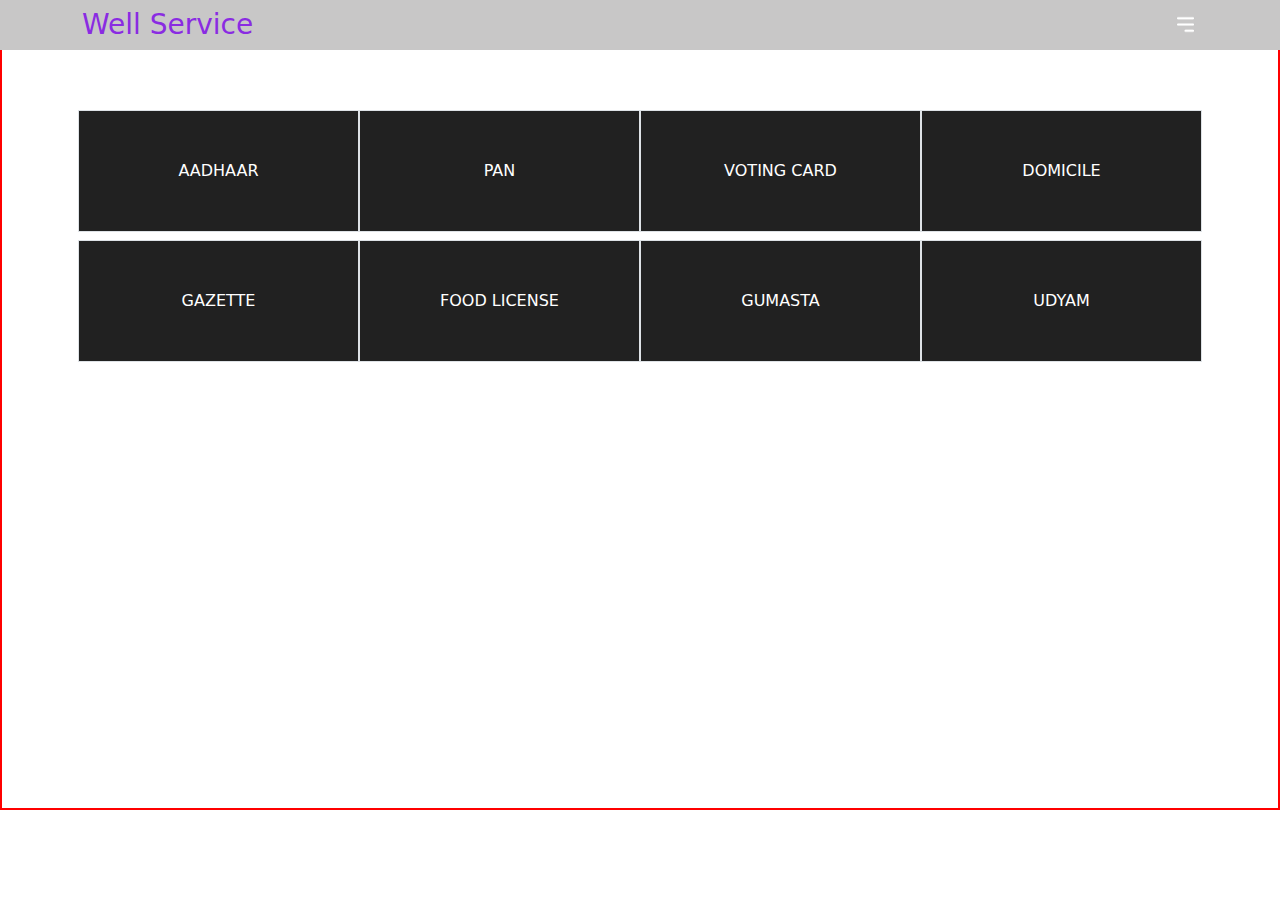
<file: files/html/index.html>
<!DOCTYPE html>
<html lang="en">
<head>
    <meta charset="UTF-8">
    <meta name="viewport" content="width=device-width, initial-scale=1.0">
    <title>Home page</title>
    <link rel="stylesheet" href="../bootstrap/css/bootstrap.css">
    <link rel="stylesheet" href="../css/style.css">
</head>
<body>
    <!-- HEADER START -->
    <header id="header" class="container-fluid">
        <div class="container py-2 d-flex align-items-center justify-content-between">
            <h3 class="m-0">
                Well Service
            </h3>
            <div class="wrapp">
                <img id="menu_icon" src="../../img/menu.png" style="transform: scale(1);transition: all 0.5s;" width="25px" alt="op">
                <img id="menu_icon_2" src="../../img/cross.png" style="transform: scale(0);transition: all 0.5s;" width="20px" alt="op">
            </div>
        </div>
    </header>
    <!-- HEADER END -->
    <!-- SIDE NAV-BAR START -->

    <section class="side_bar py-3">
        <div class="row">
            <!-- Home -->
            <div class="col-12">
                <a href="#" class="menu_link py-2 px-3 d-block text-decoration-none">
                    <img src="../../img/home.png" width="25px" alt="Home_icon"><span class="ms-3">Home</span>
                </a>
            </div>
            <!-- About -->
            <div class="col-12">
                <a href="#" class="menu_link py-2 px-3 d-block text-decoration-none">
                    <img src="../../img/profile-user.png" width="25px" alt="About_icon"><span class="ms-3">About</span>
                </a>
            </div>
            <!-- Services -->
            <div class="col-12">
                <div id="service_icon" class="menu_link py-2 px-3 d-block text-decoration-none">
                    <img src="../../img/customer-service.png" width="25px" alt="Services_icon"><span class="ms-3">Services</span>
                </div>
                <!-- Drop-down-menu -->
                <div class="drop_down row d-none">
                    <!-- 1 -->
                    <div class="col-12">
                        <a href="#" class="menu_link py-2 ps-5 d-block text-decoration-none">
                            <img src="../../img/search.png" width="25px" alt="search_icon"><span class="ms-3">Documentation</span>
                        </a>
                    </div>
                    <!-- 2 -->
                    <div class="col-12">
                        <a href="#" class="menu_link py-2 ps-5 d-block text-decoration-none">
                            <img src="../../img/search.png" width="25px" alt="search_icon"><span class="ms-3">Apply from US</span>
                        </a>
                    </div>
                    <!-- 3 -->
                    <div class="col-12">
                        <a href="#" class="menu_link py-2 ps-5 d-block text-decoration-none">
                            <img src="../../img/search.png" width="25px" alt="search_icon"><span class="ms-3">Self Apply</span>
                        </a>
                    </div>
                </div>
            </div>
            <!-- Contact -->
            <div class="col-12">
                <a href="#" class="menu_link py-2 px-3 d-block text-decoration-none">
                    <img src="../../img/call.png" width="25px" alt="Contact_icon"><span class="ms-3">Contact</span>
                </a>
            </div>
        </div>
    </section>

    <!-- SIDE NAV-BAR END -->
    <!-- CONTENT START -->

    <iframe id="iframe" src="documentation.html" frameborder="0"></iframe>

    <!-- CONTENT END -->
<script src="../jqurey/jquery-3.7.1.js"></script>
<script src="../js/code.js"></script>
</body>
</html>
</file>
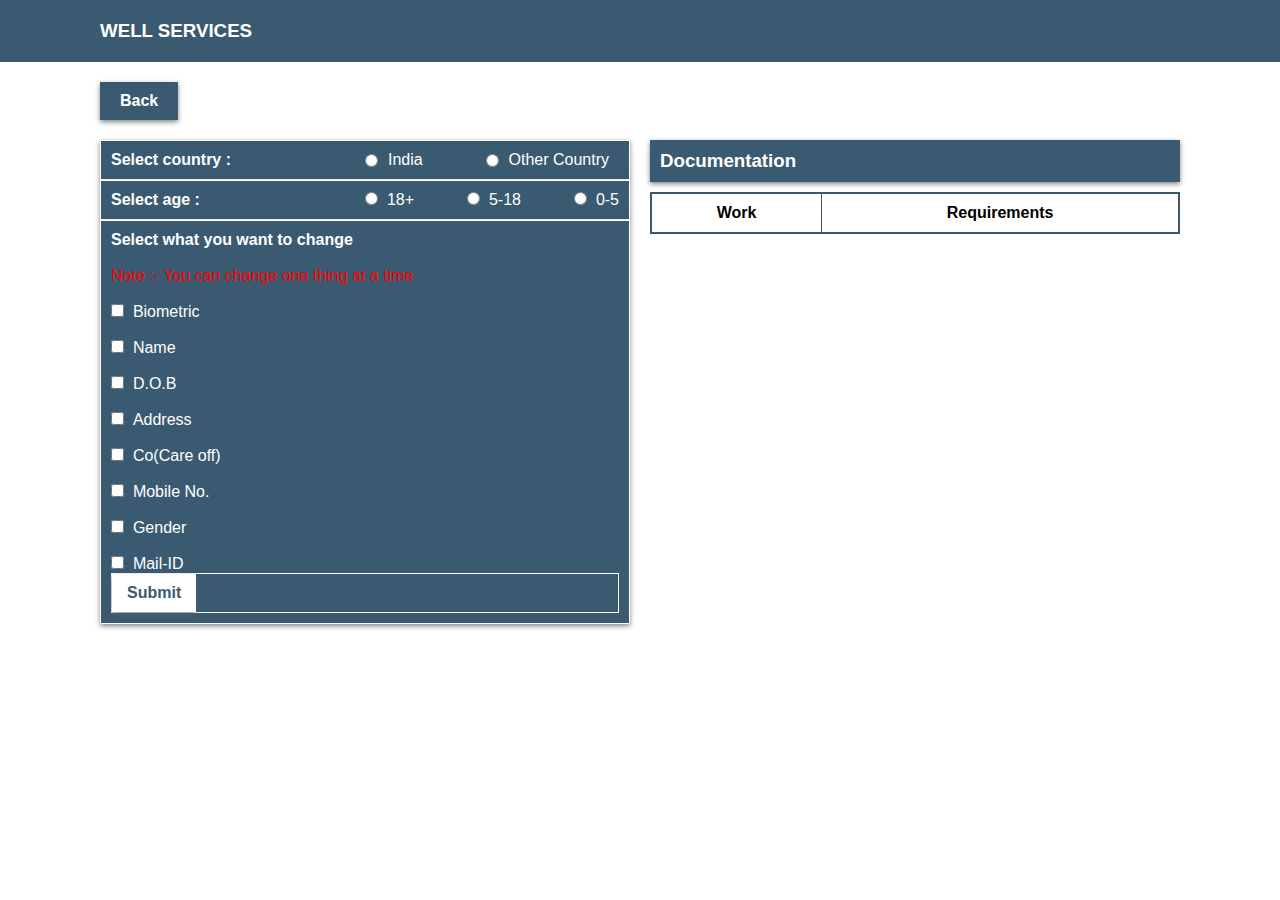
<file: files/html/aadhaar.html>
<!DOCTYPE html>
<html lang="en">

<head>
    <meta charset="UTF-8">
    <meta name="viewport" content="width=device-width, initial-scale=1.0">
    <title>Document</title>
    <link rel="stylesheet" href="../css/aadhaar.css">
</head>

<body>

    <header>
        <h3>WELL SERVICES</h3>
    </header>

    <!-- Back-btn start -->

    <a id="back" href="../html/index.html">Back</a>

    <!-- Back-btn end -->

    <div class="container">
        <form action="#">
            <!-- Country -->
            <div class="residence item">
                <p class="question">Select country :</p>
                <div>
                    <label for="india">
                        <input type="radio" name="q" id="india">
                        <p>India</p>
                    </label>
                    <label for="foregion">
                        <input type="radio" name="q" id="foregion">
                        <p>Other Country</p>
                    </label>
                </div>
            </div>
            <!-- Age -->
            <div class="age item">
                <p class="question">Select age : </p>
                <div>
                    <label><input type="radio" name="18" id="18_plus">&nbsp;&nbsp;18+</label>
                    <label><input type="radio" name="18" id="5_18">&nbsp;&nbsp;5-18</label>
                    <label><input type="radio" name="18" id="0_5">&nbsp;&nbsp;0-5</label>
                </div>
            </div>
            <!-- Work -->
            <div class="correction item">
                <p class="question">
                    Select what you want to change
                </p>
                <br>
                <p style="color: red;">
                    Note :- You can change one thing at a time
                </p>
                <br>
                <div>
                    <label for="bio"><input id="bio" type="checkbox">&nbsp;&nbsp;Biometric</label>
                    <br><br>
                    <label for="name"><input id="name" type="checkbox">&nbsp;&nbsp;Name</label>
                    <br><br>
                    <label for="dob"><input id="dob" type="checkbox">&nbsp;&nbsp;D.O.B</label>
                    <br><br>
                    <label for="adrs"><input id="adrs" type="checkbox">&nbsp;&nbsp;Address</label>
                    <br><br>
                    <label for="co"><input id="co" type="checkbox">&nbsp;&nbsp;Co(Care off)</label>
                    <br><br>
                    <label for="mo-no"><input id="mo-no" type="checkbox">&nbsp;&nbsp;Mobile No.</label>
                    <br><br>
                    <label for="gender"><input id="gender" type="checkbox">&nbsp;&nbsp;Gender</label>
                    <br><br>
                    <label for="mail"><input id="mail" type="checkbox">&nbsp;&nbsp;Mail-ID</label>
                </div>
                <div id="submit" class="submit item" onclick="joker()">
                    <input type="button" value="Submit">
                </div>
            </div>
            <!-- Submit -->
        </form>
        
        <div class="answer">
            <h3>Documentation</h3>
            <table border style="width: 100%;">
                <!-- Heading -->
                <tr>
                    <th>Work</th>
                    <th>Requirements</th>
                </tr>
                <!-- Bio -->
                <!-- 18+ -->
                <tr id="bio_18" style="display: none;">
                    <td>BIOMETRIC</td>
                    <td>
                        <div>
                            <ul>
                                <li style="list-style: none;padding: 10px;background-color: #eeeeee;">Applicante</li>
                                <li style="list-style: none;padding: 10px;background-color: #cfcece;">Aadhaar-number
                                </li>
                            </ul>
                        </div>
                    </td>
                </tr>
                <!-- Name -->
                <!-- 18+ -->
                <tr id="name_18" style="display: none;">
                    <td>NAME</td>
                    <td style="display: flex;align-items: start;justify-content: space-between;">
                        <div style="width: 50%;padding: 0px 5px 0px 0px;">
                            <div style="font-weight: 900;background-color: grey;text-align: center;padding: 10px;">Minor
                                Mistake</div>
                            <div style="margin: 0px 0px 0px 0px;">
                                <ul>
                                    <li style="list-style: none;color: red;padding: 10px;background-color: #eeeeee;">Any
                                        one is mandetory</li>
                                    <li style="list-style: none;padding: 10px;background-color: #cfcece;">Pan-card</li>
                                    <li style="list-style: none;padding: 10px;background-color: #eeeeee;">Voting-crad
                                    </li>
                                    <li style="list-style: none;padding: 10px;background-color: #cfcece;">
                                        Driving-License</li>
                                    <li style="list-style: none;padding: 10px;background-color: #eeeeee;">Passport</li>
                                    <li style="list-style: none;padding: 10px;background-color: #cfcece;">Gov. Service
                                        Identity Card</li>
                                </ul>
                            </div>
                        </div>
                        <div style="width: 50%;padding: 0px 0px 0px 5px;">
                            <div style="font-weight: 900;background-color: grey;text-align: center;padding: 10px;">Major
                                Mistake</div>
                            <div style="padding: 10px 10px;background-color: #cfcece;">
                                <div>Gazette</div>
                            </div>
                        </div>
                    </td>
                </tr>
                <!-- 5-18 -->
                <tr id="name_5_18" style="display: none;">
                    <td>NAME</td>
                    <td style="display: flex;align-items: start;justify-content: space-between;">
                        <div>
                            <ul>
                                <li style="list-style: none;color: red;padding: 10px;background-color: #eeeeee;">
                                    Anyone is mandetory
                                </li>
                                <li style="list-style: none;padding: 10px;background-color: #cfcece;">Birth-Certificate</li>
                                <li style="list-style: none;padding: 10px;background-color: #eeeeee;">Gazette</li>
                            </ul>
                        </div>
                    </td>
                </tr>
                <!-- D.O.B -->
                <!-- 18+ -->
                <tr id="dob_18" style="display: none;">
                    <td>D.O.B</td>
                    <td>
                        <div>
                            <ul>
                                <li style="list-style: none;color: red;padding: 10px;background-color: #eeeeee;">Any one
                                    is mandetory</li>
                                <li style="list-style: none;padding: 10px;background-color: #cfcece;">BIRTH-CERTIFICATE
                                </li>
                                <li style="list-style: none;padding: 10px;background-color: #eeeeee;">
                                    PASSING-CERTIFICATE</li>
                                <li style="list-style: none;padding: 10px;background-color: #cfcece;">PASSPORT</li>
                            </ul>
                        </div>
                    </td>
                </tr>
                <!-- 5-18 -->
                <tr id="dob_5_18" style="display: none;">
                    <td>D.O.B</td>
                    <td>
                        <div>
                            <ul>
                                <li style="list-style: none;color: red;padding: 10px;background-color: #eeeeee;">Any one
                                    is mandetory</li>
                                <li style="list-style: none;padding: 10px;background-color: #cfcece;">BIRTH-CERTIFICATE
                                </li>
                                <li style="list-style: none;padding: 10px;background-color: #eeeeee;">
                                    PASSING-CERTIFICATE</li>
                                <li style="list-style: none;padding: 10px;background-color: #cfcece;">PASSPORT</li>
                            </ul>
                        </div>
                    </td>
                </tr>
                <!-- 0-5 -->
                <tr id="dob_0_5" style="display: none;">
                    <td>D.O.B</td>
                    <td>
                        <div>
                            <ul>
                                <li style="list-style: none;color: red;padding: 10px;background-color: #eeeeee;">Any one is mandetory</li>
                                <li style="list-style: none;padding: 10px;background-color: #cfcece;">BIRTH-CERTIFICATE</li>
                                <li style="list-style: none;padding: 10px;background-color: #eeeeee;">PASSPORT</li>
                            </ul>
                        </div>
                    </td>
                </tr>
                <!-- Address -->
                <!-- 18+ -->
                <tr id="adrs_18" style="display: none;">
                    <td>ADDRESS</td>
                    <td>
                        <div style="display: flex;align-items: start;justify-content: space-between;">
                            <div style="width: 100%;">
                                <div
                                    style="text-align: center;font-weight: 900;margin: 0px 5px 0px 0px; padding: 10px;background-color: grey;">
                                    HOF base</div>
                                <div style="margin: 0px 5px 0px 0px;">
                                    <ul>
                                        <li
                                            style="list-style: none;color: red;padding: 10px;background-color: #eeeeee;">
                                            Both are mandetory</li>
                                        <li style="list-style: none;padding: 10px;background-color: #cfcece;">Head of
                                            Family Aadhaar</li>
                                        <li style="list-style: none;padding: 10px;background-color: #eeeeee;">Applicante
                                            Aadhaar</li>
                                    </ul>
                                </div>
                            </div>
                            <div style="width: 100%;">
                                <div
                                    style="text-align: center;font-weight: 900;margin: 0px 0px 0px 5px; padding: 10px;background-color: grey;">
                                    Non HOF base</div>
                                <div style="margin: 0px 0px 0px 5px;">
                                    <ul>
                                        <li
                                            style="list-style: none;color: red;padding: 10px;background-color: #eeeeee;">
                                            Any one is mandetory</li>
                                        <li style="list-style: none;padding: 10px;background-color: #cfcece;">
                                            Voting-card</li>
                                        <li style="list-style: none;padding: 10px;background-color: #eeeeee;">Gov.
                                            Bank-Passbook</li>
                                        <li style="list-style: none;padding: 10px;background-color: #cfcece;">Passport
                                        </li>
                                        <li style="list-style: none;padding: 10px;background-color: #eeeeee;">Light-Bill
                                        </li>
                                        <li style="list-style: none;padding: 10px;background-color: #cfcece;">Registered
                                            Rent Agrrement</li>
                                        <li style="list-style: none;padding: 10px;background-color: #eeeeee;">Property
                                            Tax</li>
                                        <li style="list-style: none;padding: 10px;background-color: #cfcece;">Standerd
                                            UID form with MLA or Tahsildar's Stamp and Signature</li>
                                    </ul>
                                </div>
                            </div>
                        </div>
                    </td>
                </tr>
                <!-- 5-18 -->
                <tr id="adrs_5_18" style="display: none;">
                    <td>ADDRESS</td>
                    <td>
                        <div style="display: flex;align-items: start;justify-content: space-between;">
                            <div style="width: 100%;">
                                <div
                                    style="text-align: center;font-weight: 900;margin: 0px 5px 0px 0px; padding: 10px;background-color: grey;">
                                    HOF base</div>
                                <div style="margin: 0px 5px 0px 0px;">
                                    <ul>
                                        <li
                                            style="list-style: none;color: red;padding: 10px;background-color: #eeeeee;">
                                            Both are mandetory</li>
                                        <li style="list-style: none;padding: 10px;background-color: #cfcece;">Head of
                                            Family Aadhaar</li>
                                        <li style="list-style: none;padding: 10px;background-color: #eeeeee;">Applicante
                                            Aadhaar</li>
                                    </ul>
                                </div>
                            </div>
                            <div style="width: 100%;">
                                <div style="text-align: center;font-weight: 900;margin: 0px 0px 0px 5px; padding: 10px;background-color: grey;">Non HOF base</div>
                                <div style="margin: 0px 0px 0px 5px;">
                                    <ul>
                                        <li style="list-style: none;color: red;padding: 10px;background-color: #eeeeee;">Any one is mandetory</li>
                                        <li style="list-style: none;padding: 10px;background-color: #eeeeee;">Gov. Bank-Passbook</li>
                                        <li style="list-style: none;padding: 10px;background-color: #cfcece;">Passport</li>
                                        <li style="list-style: none;padding: 10px;background-color: #eeeeee;">Standerd UID form with MLA or Tahsildar's Stamp and Signature</li>
                                    </ul>
                                </div>
                            </div>
                        </div>
                    </td>
                </tr>
                <!-- 0-5 -->
                <tr id="adrs_0_5" style="display: none;"> 
                    <td>ADDRESS</td>
                    <td>
                        <div style="display: flex;align-items: start;justify-content: space-between;">
                            <div style="width: 100%;">
                                <div
                                    style="text-align: center;font-weight: 900;margin: 0px 5px 0px 0px; padding: 10px;background-color: grey;">
                                    HOF base</div>
                                <div style="margin: 0px 5px 0px 0px;">
                                    <ul>
                                        <li
                                            style="list-style: none;color: red;padding: 10px;background-color: #eeeeee;">
                                            Both are mandetory</li>
                                        <li style="list-style: none;padding: 10px;background-color: #cfcece;">Head of
                                            Family Aadhaar</li>
                                        <li style="list-style: none;padding: 10px;background-color: #eeeeee;">Applicante
                                            Aadhaar</li>
                                    </ul>
                                </div>
                            </div>
                            <div style="width: 100%;">
                                <div style="text-align: center;font-weight: 900;margin: 0px 0px 0px 5px; padding: 10px;background-color: grey;">
                                    Non HOF base</div>
                                <div style="margin: 0px 0px 0px 5px;">
                                    <ul>
                                        <li style="list-style: none;color: red;padding: 10px;background-color: #eeeeee;">Any one is mandetory</li>
                                        <li style="list-style: none;padding: 10px;background-color: #cfcece;">Passport</li>
                                        <li style="list-style: none;padding: 10px;background-color: #eeeeee;">Standerd UID form with MLA or Tahsildar's Stamp and Signature</li>
                                    </ul>
                                </div>
                            </div>
                        </div>
                    </td>
                </tr>
                <!-- Care-off -->
                <!-- 18+ -->
                <tr id="co_18" style="display: none;">
                    <td>CARE-OFF</td>
                    <td>
                        <div>
                            <h3 align="center" style="color: red;">Addhaar of Father / Husbend as per case</h3>
                        </div>
                        <div style="display: flex;align-items: start;justify-content: space-between;">
                            <div style="width: 100%;">
                                <div style="text-align: center;font-weight: 900;margin: 0px 5px 0px 0px; padding: 10px;background-color: grey;">
                                    HOF base</div>
                                <div style="margin: 0px 5px 0px 0px;">
                                    <ul>
                                        <li
                                            style="list-style: none;color: red;padding: 10px;background-color: #eeeeee;">
                                            Both are mandetory</li>
                                        <li style="list-style: none;padding: 10px;background-color: #cfcece;">Head of
                                            Family Aadhaar</li>
                                        <li style="list-style: none;padding: 10px;background-color: #eeeeee;">Applicante
                                            Aadhaar</li>
                                    </ul>
                                </div>
                            </div>
                            <div style="width: 100%;">
                                <div
                                    style="text-align: center;font-weight: 900;margin: 0px 0px 0px 5px; padding: 10px;background-color: grey;">
                                    Non HOF base</div>
                                <div style="margin: 0px 0px 0px 5px;">
                                    <ul>
                                        <li
                                            style="list-style: none;color: red;padding: 10px;background-color: #eeeeee;">
                                            Any one is mandetory</li>
                                        <li style="list-style: none;padding: 10px;background-color: #cfcece;">
                                            Voting-card</li>
                                        <li style="list-style: none;padding: 10px;background-color: #eeeeee;">Gov.
                                            Bank-Passbook</li>
                                        <li style="list-style: none;padding: 10px;background-color: #cfcece;">Passport
                                        </li>
                                        <li style="list-style: none;padding: 10px;background-color: #eeeeee;">Light-Bill
                                        </li>
                                        <li style="list-style: none;padding: 10px;background-color: #cfcece;">Registered
                                            Rent Agrrement</li>
                                        <li style="list-style: none;padding: 10px;background-color: #eeeeee;">Property
                                            Tax</li>
                                        <li style="list-style: none;padding: 10px;background-color: #cfcece;">Standerd
                                            UID form with MLA or Tahsildar's Stamp and Signature</li>
                                    </ul>
                                </div>
                            </div>
                        </div>
                    </td>
                </tr>
                <!-- 5-18 -->
                <tr id="co_5_18" style="display: none;">
                    <td>CARE-OFF</td>
                    <td>
                        <div>
                            <h3 align="center" style="color: red;">Addhaar of Father / Husbend as per case</h3>
                        </div>
                        <div style="display: flex;align-items: start;justify-content: space-between;">
                            <div style="width: 100%;">
                                <div
                                    style="text-align: center;font-weight: 900;margin: 0px 5px 0px 0px; padding: 10px;background-color: grey;">
                                    HOF base</div>
                                <div style="margin: 0px 5px 0px 0px;">
                                    <ul>
                                        <li
                                            style="list-style: none;color: red;padding: 10px;background-color: #eeeeee;">
                                            Both are mandetory</li>
                                        <li style="list-style: none;padding: 10px;background-color: #cfcece;">Head of
                                            Family Aadhaar</li>
                                        <li style="list-style: none;padding: 10px;background-color: #eeeeee;">Applicante
                                            Aadhaar</li>
                                    </ul>
                                </div>
                            </div>
                            <div style="width: 100%;">
                                <div
                                    style="text-align: center;font-weight: 900;margin: 0px 0px 0px 5px; padding: 10px;background-color: grey;">
                                    Non HOF base</div>
                                <div style="margin: 0px 0px 0px 5px;">
                                    <ul>
                                        <li style="list-style: none;color: red;padding: 10px;background-color: #eeeeee;">Any one is mandetory</li>
                                        <li style="list-style: none;padding: 10px;background-color: #cfcece;">Gov. Bank-Passbook</li>
                                        <li style="list-style: none;padding: 10px;background-color: #eeeeee;">Passport</li>
                                        <li style="list-style: none;padding: 10px;background-color: #cfcece;">Standerd UID form with MLA or Tahsildar's Stamp and Signature</li>
                                    </ul>
                                </div>
                            </div>
                        </div>
                    </td>
                </tr>
                <!-- 0-5 -->
                <tr id="co_0_5" style="display: none;">
                    <td>CARE-OFF</td>
                    <td>
                        <div>
                            <h3 align="center" style="color: red;">Addhaar of Father / Husbend as per case</h3>
                        </div>
                        <div style="display: flex;align-items: start;justify-content: space-between;">
                            <div style="width: 100%;">
                                <div
                                    style="text-align: center;font-weight: 900;margin: 0px 5px 0px 0px; padding: 10px;background-color: grey;">
                                    HOF base</div>
                                <div style="margin: 0px 5px 0px 0px;">
                                    <ul>
                                        <li
                                            style="list-style: none;color: red;padding: 10px;background-color: #eeeeee;">
                                            Both are mandetory</li>
                                        <li style="list-style: none;padding: 10px;background-color: #cfcece;">Head of
                                            Family Aadhaar</li>
                                        <li style="list-style: none;padding: 10px;background-color: #eeeeee;">Applicante
                                            Aadhaar</li>
                                    </ul>
                                </div>
                            </div>
                            <div style="width: 100%;">
                                <div
                                    style="text-align: center;font-weight: 900;margin: 0px 0px 0px 5px; padding: 10px;background-color: grey;">
                                    Non HOF base</div>
                                <div style="margin: 0px 0px 0px 5px;">
                                    <ul>
                                        <li style="list-style: none;color: red;padding: 10px;background-color: #eeeeee;">Any one is mandetory</li>
                                        <li style="list-style: none;padding: 10px;background-color: #cfcece;">Passport</li>
                                        <li style="list-style: none;padding: 10px;background-color: #eeeeee;">Standerd UID form with MLA or Tahsildar's Stamp and Signature</li>
                                    </ul>
                                </div>
                            </div>
                        </div>
                    </td>
                </tr>
                <!-- Mobile no -->
                <tr id="mo" style="display: none;">
                    <td>Mobile no.</td>
                    <td>
                        <div>
                            <ul>
                                <li style="list-style: none;color: red;padding: 10px;background-color: #eeeeee;">Both
                                    are mandetory</li>
                                <li style="list-style: none;padding: 10px;background-color: #cfcece;">Applicante</li>
                                <li style="list-style: none;padding: 10px;background-color: #eeeeee;">Aadhaar-Number</li>
                                <li style="list-style: none;padding: 10px;background-color: #eeeeee;">Mobile no.</li>
                            </ul>
                        </div>
                    </td>
                </tr>
                <!-- Gender -->
                <tr id="gen" style="display: none;">
                    <td>GENDER</td>
                    <td>
                        <div>
                            <ul>
                                <li style="list-style: none;color: red;padding: 10px;background-color: #eeeeee;">Both
                                    are mandetory</li>
                                <li style="list-style: none;padding: 10px;background-color: #cfcece;">Applicante</li>
                                <li style="list-style: none;padding: 10px;background-color: #eeeeee;">Aadhaar-Number
                                </li>
                            </ul>
                        </div>
                    </td>
                </tr>
                <!-- Mail-ID -->
                <tr id="mail_18" style="display: none;">
                    <td>MAIL-ID</td>
                    <td>
                        <div>
                            <ul>
                                <li style="list-style: none;color: red;padding: 10px;background-color: #eeeeee;">Both
                                    are mandetory</li>
                                <li style="list-style: none;padding: 10px;background-color: #cfcece;">Applicante</li>
                                <li style="list-style: none;padding: 10px;background-color: #eeeeee;">Aadhaar-Number
                                </li>
                            </ul>
                        </div>
                    </td>
                </tr>

            </table>
        </div>
    </div>


    <script src="../js/aadhaar.js"></script>
</body>

</html>
</file>
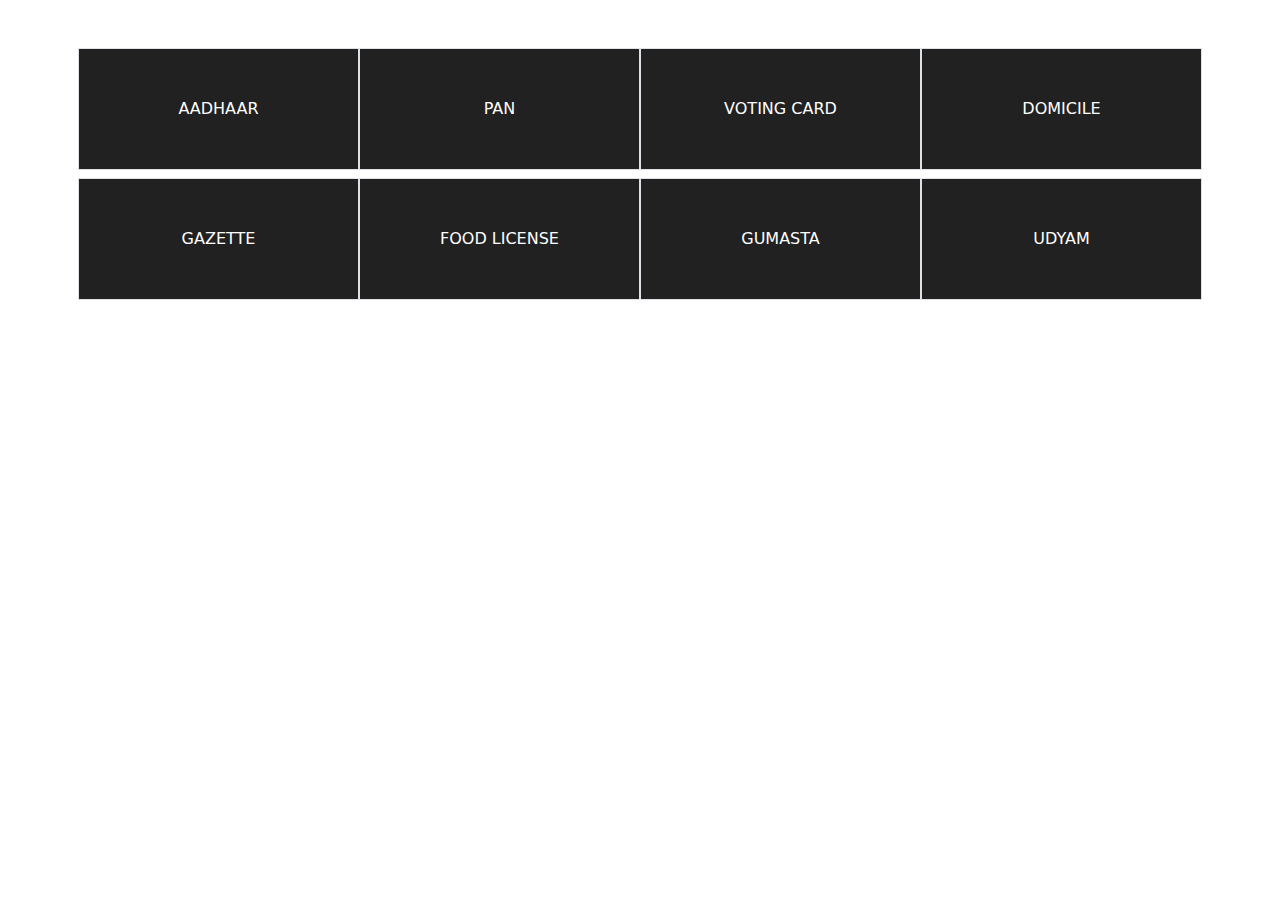
<file: files/html/documentation.html>
<!DOCTYPE html>
<html lang="en">
<head>
    <meta charset="UTF-8">
    <meta name="viewport" content="width=device-width, initial-scale=1.0">
    <title>Documentation-page</title>
    <link rel="stylesheet" href="../css/style.css">
    <link rel="stylesheet" href="../bootstrap/css/bootstrap.css">
    <style>

        .container .work{
            background-color: var(--black-2);
            color: var(--white);
            cursor: pointer;
        }

    </style>
</head>
<body>
  
<!-- CONTENT START -->
<section id="container" class="container-fluid"> 
    <div class="container py-5">
        <div class="row g-2">
            <div id="work_1" class="work border col-sm-4 col-md-3  col-6 d-flex align-items-center justify-content-center">   
                <p class="p-5 m-0">AADHAAR</p>
            </div>
            <div id="work_2" class="work border col-md-3 col-sm-4 col-6 d-flex align-items-center justify-content-center">
                <p class="p-5 m-0">PAN</p>
            </div>
            <div id="work_3" class="work border col-md-3 col-sm-4 col-6 d-flex align-items-center justify-content-center">
                <p class="p-5 m-0">VOTING CARD</p>
            </div>
            <div id="work_4" class="work border col-md-3 col-sm-4 col-6 d-flex align-items-center justify-content-center">
                <p class="p-5 m-0">DOMICILE</p>
            </div>
            <div id="work_5" class="work border col-md-3 col-sm-4 col-6 d-flex align-items-center justify-content-center">
                <p class="p-5 m-0">GAZETTE</p>
            </div>
            <div id="work_6" class="work border col-md-3 col-sm-4 col-6 d-flex align-items-center justify-content-center">
                <p class="p-5 m-0">FOOD LICENSE</p>
            </div>
            <div id="work_7" class="work border col-md-3 col-sm-4 col-6 d-flex align-items-center justify-content-center">
                <p class="p-5 m-0">GUMASTA</p>
            </div>
            <div id="work_8" class="work border col-md-3 col-sm-4 col-6 d-flex align-items-center justify-content-center">
                <p class="p-5 m-0">UDYAM</p>
            </div>
        </div>
    </div>
</section>
<!-- CONTENT END -->

</body>
<script src="../jqurey/jquery-3.7.1.js"></script>
<script src="../js/code.js"></script>
</html>
</file>
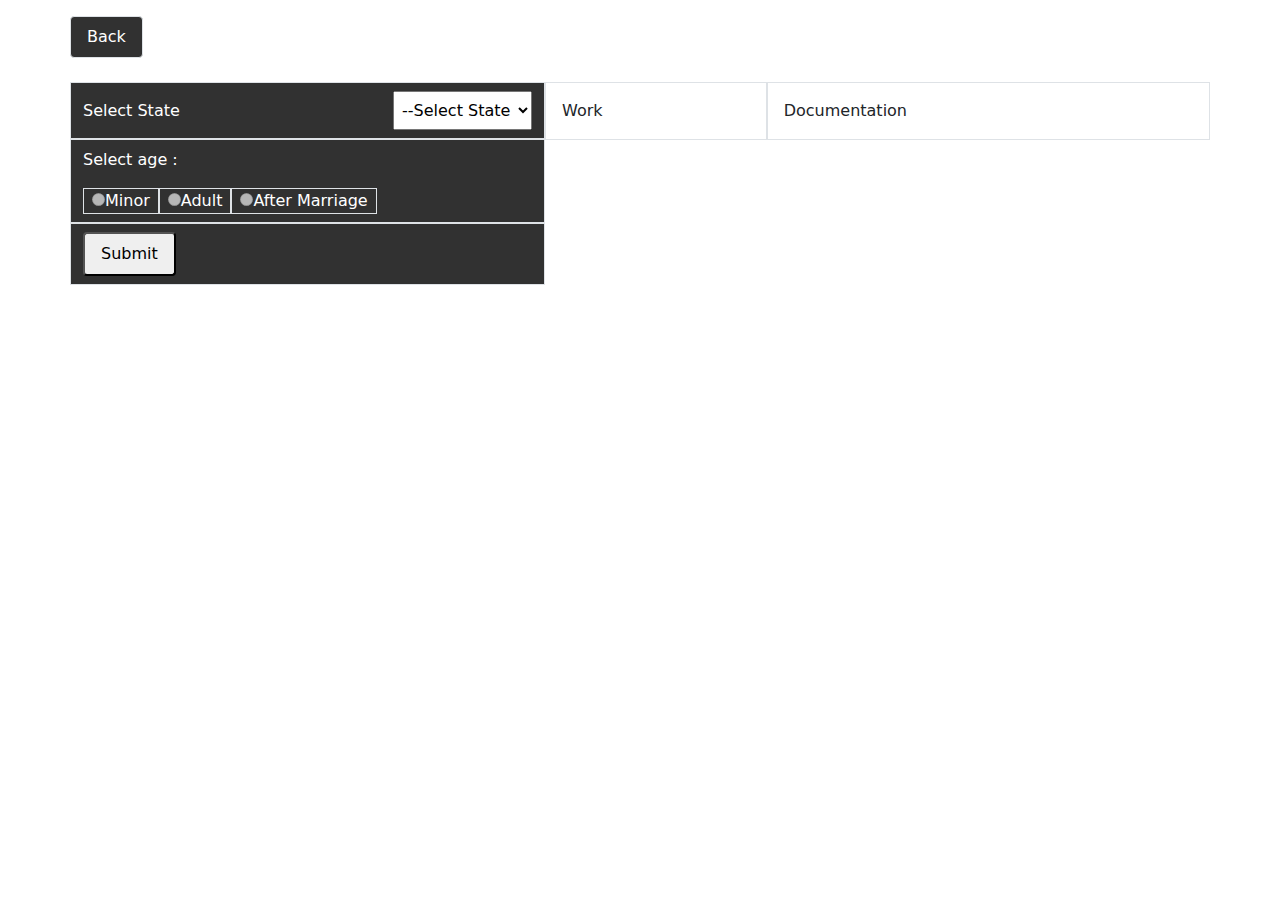
<file: files/html/gazette.html>
<!DOCTYPE html>
<html lang="en">

<head>
    <meta charset="UTF-8">
    <meta name="viewport" content="width=device-width, initial-scale=1.0">
    <title>Document</title>
    <link rel="stylesheet" href="../bootstrap/css/bootstrap.css">
    <link rel="stylesheet" href="../css/style.css">
</head>
<style>

/* ========================== */
/* CONTAINER START */

form,
#back{
    background-color: var(--black);
    color: var(--white);
}

.ans_1,
.ans_2,
.ans_3{
    display: none;
}

ul li{
    background-color: var(--black);
    color: var(--white);
}

/* CONTAINER END */
/* ========================== */
/* MEDIA START */


/* MEDIA END */
</style>
<body>
<!-- BACK BUTTON START -->

<div class="container p-0 mt-3">
    <a id="back" class="text-decoration-none border d-inline-block m-0 px-3 py-2 rounded" href="../html/index.html">Back</a>
</div>

<!-- BACK BUTTON END -->
<!-- CONTAINER START -->

<div class="container my-4">
    <div class="row justify-content-between">
        <!-- Form Start -->
        <div class="form col-md-5">
            <form action="" class="row">
                <div class="col-12 py-2 d-flex justify-content-between align-items-center border">
                    <p class="m-0">
                        Select State
                    </p>
                    <select name="" id="select" class="py-2 px-1">
                        <option value="0">--Select State</option>
                        <option value="1">Maharashtra</option>
                        <option value="2">Other</option>
                    </select>
                </div>
                <div class="col-12 py-2 border">
                    <p>
                        Select age :
                    </p>
                    <div class="d-flex align-items-center ju"> 
                        <label class="border px-2" for="minor"><input disabled type="radio" id="minor" name="age">Minor</label>
                        <label class="border px-2" for="major"><input disabled type="radio" id="major" name="age">Adult</label>
                        <label class="border px-2" for="after-marriage"><input disabled type="radio" id="after-marriage" name="age">After Marriage</label>
                    </div>
                </div>
                <div class="col-12 py-2 border">
                    <input id="submit-btn" class="btn-basic px-3 py-2 rounded" type="button" value="Submit">
                </div>
            </form>
        </div>
        <!-- Form End -->
        <!-- Answer Start -->
        <div class="answer col-md-7">
            <div class="row">
                <div class="col-4 border p-3">Work</div>
                <div class="col-8 border p-3">Documentation</div>
                <!-- radio -1 -->
                <div class="ans_1 row p-0 m-0">
                    <div class="col-4 border p-3">Minor</div>
                    <div class="col-8 border p-3">
                        <div class="row">
                            <div class="col">
                                <ul>
                                    <li class="p-3">Applicants one photo</li>
                                    <li class="p-3">Applicant's and Gardian's AADHAAR</li>
                                    <li class="p-3">Birth Certificate or Bonafide Certificate</li>
                                </ul>
                            </div>
                        </div>
                    </div>
                </div>
                <!-- radio -2 -->
                <div class="ans_2 row p-0 m-0">
                    <div class="col-4 border p-3">Adult</div>
                    <div class="col-8 border p-3">
                        <div class="row">
                            <div class="col">
                                <ul>
                                    <li class="p-3">Applicants one photo</li>
                                    <li class="p-3">Applicant's AADHAAR and Pan Card if exists</li>
                                </ul>
                            </div>
                        </div>
                    </div>
                </div>
                <!-- radio -3 -->
                <div class="ans_3 row p-0 m-0">
                    <div class="col-4 border p-3">After Marriage</div>
                    <div class="col-8 border p-3">
                        <div class="row">
                            <div class="col">
                                <ul>
                                    <li class="p-3">Applicants one photo</li>
                                    <li class="p-3">Applicants and Husband's AADHAAR</li>
                                    <li class="p-3">Merriage Certificate ( Optional )</li>
                                </ul>
                            </div>
                        </div>
                    </div>
                </div>
            </div>
        </div>
        <!-- Answer Start -->
    </div>
</div>


<!-- CONTAINER END -->
<script src="../jqurey/jquery-3.7.1.js"></script>
<script src="../js/code.js"></script>
<script>

    $(document).ready(function(){
        // CONDITION FOR UNLOCK RADIO IPUTS
        $('#select').on('change', function() {
            selectedValue = $(this).val();    
            if(this.value == "1"){
                $("#minor").removeAttr("disabled");
                $("#major").removeAttr("disabled");
                $("#after-marriage").removeAttr("disabled");
            }
            else{
                $("#minor").attr("disabled", "true");
                $("#major").attr("disabled", "true");
                $("#after-marriage").attr("disabled", "true");
            }
        });
        // 
        $("#submit-btn").click(function(){
            var minor = document.getElementById("minor");
            var major = document.getElementById("major");
            var after_marriage = document.getElementById("after-marriage");
            if(minor.checked == true){
                $(".ans_1").css("display","flex");
                $(".ans_2").css("display","none");
                $(".ans_3").css("display","none");
            }
            else if(major.checked == true){
                $(".ans_2").css("display","flex");
                $(".ans_1").css("display","none");
                $(".ans_3").css("display","none");
            }
            else if(after_marriage.checked == true){
                $(".ans_3").css("display","flex");
                $(".ans_1").css("display","none");
                $(".ans_2").css("display","none");
            }
            else{
                alert("not found")
            }
        });
    });

</script>
</body>

</html>
</file>
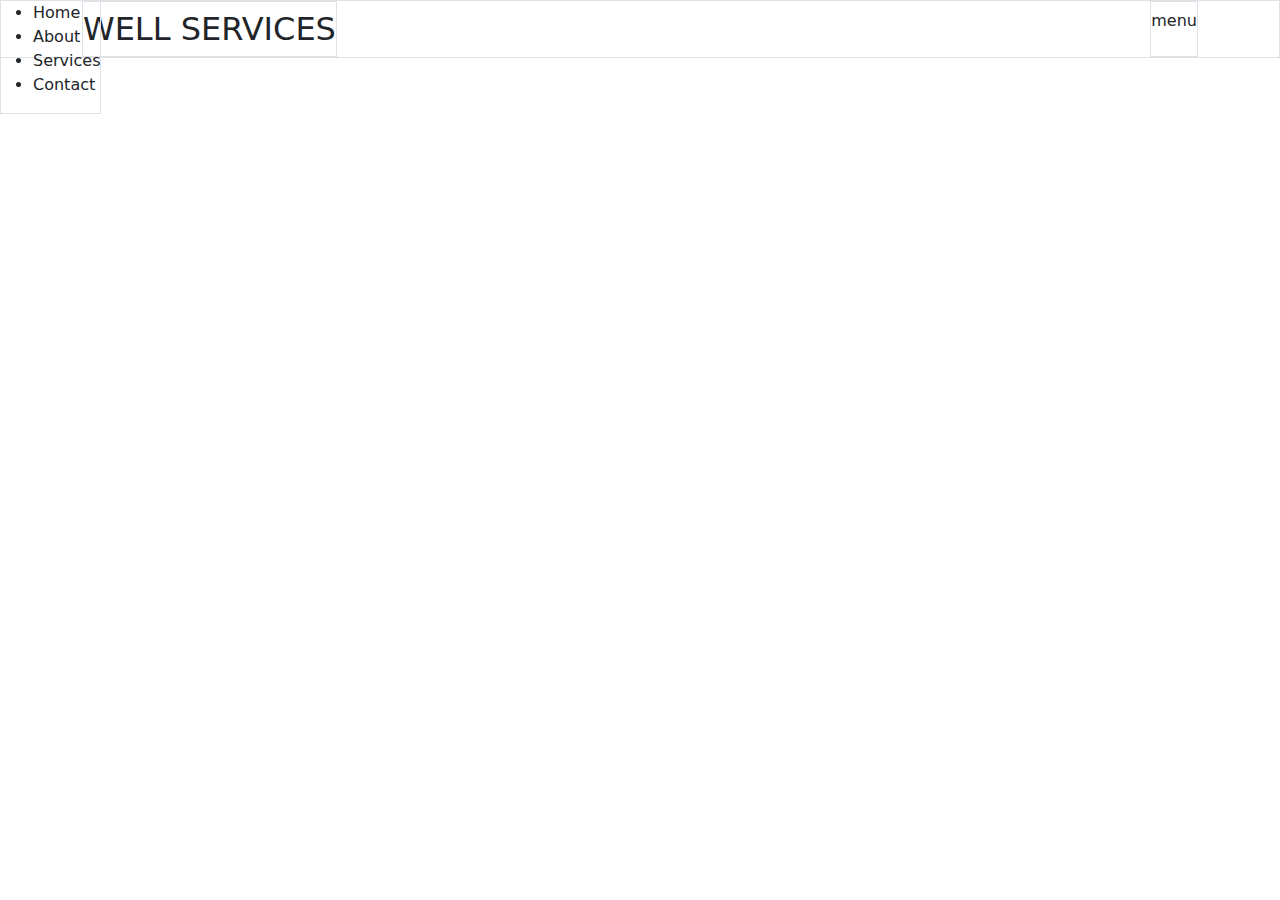
<file: files/html/new.html>
<!DOCTYPE html>
<html lang="en">
<head>
    <meta charset="UTF-8">
    <meta name="viewport" content="width=device-width, initial-scale=1.0">
    <title>Document</title>
    <link rel="stylesheet" href="../bootstrap/css/bootstrap.css">
    <style>

        nav{
            left: 0px;
            top: 0px;
            transition: all 0.5s;
        }

        .nav-toggle{
            left: 100px;
        }

    </style>
</head>
<body>
    
    <header class="container-fluid border ">
        <div class="container d-flex justify-content-between">
            <h3 class="border mb-0 fs-2 py-2">
                WELL SERVICES
            </h3>
            <div id="menu-icon" class="border d-flex justify-content-between align-items-center mb-0">
                <p>menu</p>
            </div>
        </div>
    </header>
    <nav class="position-absolute border">
        <ul>
            <li>Home</li>
            <li>About</li>
            <li>Services</li>
            <li>Contact</li>
        </ul>
    </nav>

    <script src="../jqurey/jquery-3.7.1.js"></script>
    <script>

        $(document).ready(function(){
            $("#menu-icon").click(function(){
                $("nav").toggleClass("nav-toggle")
            });
        });

    </script>
</body>
</html>
</file>
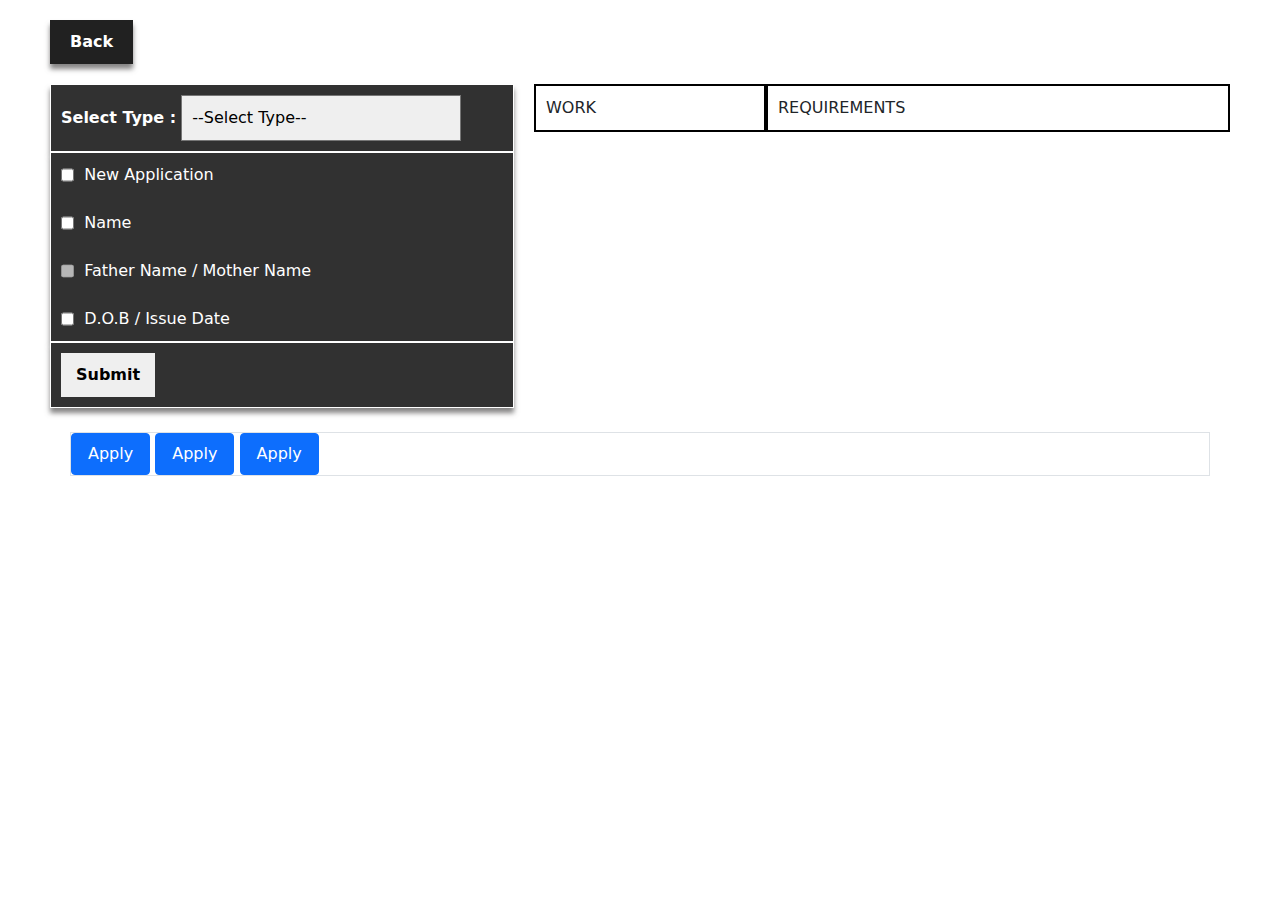
<file: files/html/pan-card.html>
<!DOCTYPE html>
<html lang="en">

<head>
    <meta charset="UTF-8">
    <meta name="viewport" content="width=device-width, initial-scale=1.0">
    <title>Document</title>
    <link rel="stylesheet" href="../bootstrap/css/bootstrap.css">
    <link rel="stylesheet" href="../css/style.css">
</head>
<style>
/* BACK BUTTON START */

#back{
    display: inline-block;
    margin-top: 20px;
    padding: 10px 20px;
    margin-left: 100px;
    background-color: var(--black-2);
    font-weight: 900;
    color: var(--white);
    box-shadow: var(--shadow);
    text-decoration: none;
}

/* BACK BUTTON END */
/* CONTAINER START */
/* ========================== */

.container_2{
    margin-top: 20px;
    padding: 0px 100px;
    display: flex;
    align-items: start;
    justify-content: space-between;
}

/* FORM START */

.form{
    width: 40%;
    margin-right: 10px;
}

.form .item{
    /* margin: 0px 0px 20px 0px; */
    border: 1px solid var(--white);
    background-color: var(--black);
    padding: 10px;
    color: var(--white);
    box-shadow: var(--shadow);
}

#select {
    padding: 10px;
    appearance: none;
}

/* FORM END */
/* DOCUMENTATION START */

.container_2 .answer{
    width: 60%;
    margin-left: 10px;
}

.container_2 .answer .header,
.container_2 .answer .item .inner{
    display: grid;
    grid-template-columns: 1fr 2fr;
}

.container_2 .answer .header div,
.container_2 .answer .item .inner div{
    padding: 10px;
    border: 2px solid black;
}

.container_2 .answer .item{
    display: none;
    /* border: 2px solid red; */
}

.container_2 .answer .item .inner{
    display: none;
}

/* DOCUMENTATION END */
/* ========================== */
/* container_2 END */
/* MEDIA START */

@media (max-width:1410px) {
    .container_2{
        padding: 0px 50px;
    }
    #back{
        margin: 20px 0px 0px 50px;
    }
    header{
        padding: 20px 50px;
    }
}

@media (max-width:1012px) {
    .container_2{
        padding: 0px 20px;
    }
    #back{
        margin: 20px 0px 0px 20px;
    }
    header{
        padding: 20px 20px;
    }

}

@media(max-width: 951px){
    #select{
        margin-top: 20px;
    }
}

@media(max-width:740px){
    .container_2{
        flex-wrap: wrap;
    }
    .container_2 .form,
    .container_2 .answer{
        width: 100%;
        margin: 0px;
    }

    .container_2 #select{
        margin: 0;
    }
}

@media(max-width: 401px){
    .container_2 #select{
        margin-top: 10px;
    }
}

/* MEDIA END */
</style>
<body>
<!-- BACK BUTTON START -->

<a id="back" href="../html/index.html">Back</a>

<!-- BACK BUTTON END -->
<!-- CONTAINER START-->

<div class="container_2">
    <!-- FORM START -->
    <div class="form">
        <div class="item">
            <label for="select" style="font-weight: 900;">Select Type : </label>
            <select id="select">
                <option value="--SELECT TYPE--" selected>--Select Type--</option>
                <option id="op-1" value="0" >INDIVIDUAL</option>
                <option id="op-2" value="1">ASSOCIATION OF PERSONS</option>
                <option id="op-3" value="2">BODY OF INDIVIDUAL</option>
                <option id="op-4" value="3">COMPANY</option>
                <option id="op-5" value="4">TRUST</option>
                <option id="op-6" value="5">LIMITED LIABILITY PARTNERSHIP</option>
                <option id="op-7" value="6">FIRM</option>
                <option id="op-8" value="7">GOVERNMENT</option>
                <option id="op-9" value="8">HINDU UNDIVIDED FAMILY</option>
                <option id="op-10" value="9">ARTIFICIAL JURIDICAL PERSON</option>
                <option id="op-11" value="10">LOCAL AUTHORITY</option>
            </select>
        </div>
        <div class="item">
            <div style="display: flex;">
                <input type="checkbox" id="new">
                <label for="new">
                    <p class="p-0 m-0">&nbsp;&nbsp;New Application</p>
                </label>
            </div>
            <br>
            <div style="display: flex;">
                <input type="checkbox" id="name">
                <label for="name">
                    <p class="p-0 m-0">&nbsp;&nbsp;Name</p>
                </label>
            </div>
            <br>
            <div style="display: flex;">
                <input type="checkbox" id="father" disabled>
                <label for="father">
                    <p class="p-0 m-0">&nbsp;&nbsp;Father Name / Mother Name</p>
                </label>
            </div>
            <br>
            <div style="display: flex;">
                <input type="checkbox" id="dob">
                <label for="dob">
                    <p class="p-0 m-0">&nbsp;&nbsp;D.O.B / Issue Date</p>
                </label>
            </div>
        </div>
        <!-- SUBMIT BUTTON START -->
        <div class="item">
            <input id="submit-btn" style="padding: 10px 15px;font-weight: 900;border: none;cursor: pointer;" type="submit"
            value="Submit">
        </div>
        <!-- SUBMIT BUTTON END -->
    </div>
    <!-- FORM END -->
    <!-- DOCUMENTATION START -->
    <div class="answer">
        <!-- HEADER -->
        <div class="header">
            <div>WORK</div>
            <div>REQUIREMENTS</div>
        </div>
        <!-- INDIVIDUAL (1)-->
        <div class="individual item">
            <!-- NEW APPLY -->
            <div class="new-inner inner">
                <div class="work">NEW APPLY</div>
                <div class="requirements">1</div>
            </div>
            <!-- NAME -->
            <div class="name-inner inner">
                <div class="work">NAME</div>
                <div class="requirements">1</div>
            </div>
            <!-- FATHER -->
            <div class="father-inner inner">
                <div class="work">FATHER</div>
                <div class="requirements">1</div>
            </div>
            <!-- DOB -->
            <div class="dob-inner inner">
                <div class="work">DOB</div>
                <div class="requirements">1</div>
            </div>
        </div>
        <!-- ASSOCIATION OF PERSON (2) -->
        <div class="assosiation item">
            <!-- NEW APPLY -->
            <div class="new-inner inner">
                <div class="work">NEW APPLY</div>
                <div class="requirements">2</div>
            </div>
            <!-- NAME -->
            <div class="name-inner inner">
                <div class="work">NAME</div>
                <div class="requirements">2</div>
            </div>
            <!-- DOB -->
            <div class="dob-inner inner">
                <div class="work">DOB</div>
                <div class="requirements">2</div>
            </div>
        </div>
        <!-- BODY OF INDIVIDUAL (3) -->
        <div class="body item">
            <!-- NEW APPLY -->
            <div class="new-inner inner">
                <div class="work">NEW APPLY</div>
                <div class="requirements">3</div>
            </div>
            <!-- NAME -->
            <div class="name-inner inner">
                <div class="work">NAME</div>
                <div class="requirements">3</div>
            </div>
            <!-- DOB -->
            <div class="dob-inner inner">
                <div class="work">DOB</div>
                <div class="requirements">3</div>
            </div>
        </div>
        <!-- COMPANY (4)-->
        <div class="company item">
            <!-- NEW APPLY -->
            <div class="new-inner inner">
                <div class="work">NEW APPLY</div>
                <div class="requirements">4</div>
            </div>
            <!-- NAME -->
            <div class="name-inner inner">
                <div class="work">NAME</div>
                <div class="requirements">4</div>
            </div>
            <!-- DOB -->
            <div class="dob-inner inner">
                <div class="work">DOB</div>
                <div class="requirements">4</div>
            </div>
        </div>
        <!-- TRUST (5)-->
        <div class="trust item">
            <!-- NEW APPLY -->
            <div class="new-inner inner">
                <div class="work">NEW APPLY</div>
                <div class="requirements">5</div>
            </div>
            <!-- NAME -->
            <div class="name-inner inner">
                <div class="work">NAME</div>
                <div class="requirements">5</div>
            </div>
            <!-- DOB -->
            <div class="dob-inner inner">
                <div class="work">DOB</div>
                <div class="requirements">5</div>
            </div>
        </div>
        <!-- LLP (6)-->
        <div class="llp item">
            <!-- NEW APPLY -->
            <div class="new-inner inner">
                <div class="work">NEW APPLY</div>
                <div class="requirements">6</div>
            </div>
            <!-- NAME -->
            <div class="name-inner inner">
                <div class="work">NAME</div>
                <div class="requirements">6</div>
            </div>
            <!-- DOB -->
            <div class="dob-inner inner">
                <div class="work">DOB</div>
                <div class="requirements">6</div>
            </div>
        </div>
        <!-- FIRM (7)-->
        <div class="firm item">
            <!-- NEW APPLY -->
            <div class="new-inner inner">
                <div class="work">NEW APPLY</div>
                <div class="requirements">7</div>
            </div>
            <!-- NAME -->
            <div class="name-inner inner">
                <div class="work">NAME</div>
                <div class="requirements">7</div>
            </div>
            <!-- DOB -->
            <div class="dob-inner inner">
                <div class="work">DOB</div>
                <div class="requirements">7</div>
            </div>
        </div>
        <!-- GOVERNMENT (8)-->
        <div class="gov item">
            <!-- NEW APPLY -->
            <div class="new-inner inner">
                <div class="work">NEW APPLY</div>
                <div class="requirements">8</div>
            </div>
            <!-- NAME -->
            <div class="name-inner inner">
                <div class="work">NAME</div>
                <div class="requirements">8</div>
            </div>
            <!-- DOB -->
            <div class="dob-inner inner">
                <div class="work">DOB</div>
                <div class="requirements">8</div>
            </div>
        </div>
        <!-- HUF (9)-->
        <div class="huf item">
            <!-- NEW APPLY -->
            <div class="new-inner inner">
                <div class="work">NEW APPLY</div>
                <div class="requirements">9</div>
            </div>
            <!-- NAME -->
            <div class="name-inner inner">
                <div class="work">NAME</div>
                <div class="requirements">9</div>
            </div>
            <!-- DOB -->
            <div class="dob-inner inner">
                <div class="work">DOB</div>
                <div class="requirements">9</div>
            </div>
        </div>
        <!-- AJP (10)-->
        <div class="ajp item">
            <!-- NEW APPLY -->
            <div class="new-inner inner">
                <div class="work">NEW APPLY</div>
                <div class="requirements">10</div>
            </div>
            <!-- NAME -->
            <div class="name-inner inner">
                <div class="work">NAME</div>
                <div class="requirements">10</div>
            </div>
            <!-- DOB -->
            <div class="dob-inner inner">
                <div class="work">DOB</div>
                <div class="requirements">10</div>
            </div>
        </div>
        <!-- LOCAL AUTHORITY (11)-->
        <div class="local item">
            <!-- NEW APPLY -->
            <div class="new-inner inner">
                <div class="work">NEW APPLY</div>
                <div class="requirements">11</div>
            </div>
            <!-- NAME -->
            <div class="name-inner inner">
                <div class="work">NAME</div>
                <div class="requirements">11</div>
            </div>
            <!-- DOB -->
            <div class="dob-inner inner">
                <div class="work">DOB</div>
                <div class="requirements">11</div>
            </div>
        </div>
    </div>
    <!-- DOCUMENTATION END -->
</div>

<!-- CONTAINER END -->
<!-- APPLY START -->
<section class="apply container-fluid mt-4">
        <div class="container border p-0">
        <div class="row">
            <div class="col-5">
                <a href="#" class="btn-primary btn d-inline-block px-3 py-2">Apply</a>
                <a href="#" class="btn-primary btn d-inline-block px-3 py-2">Apply</a>
                <a href="#" class="btn-primary btn d-inline-block px-3 py-2">Apply</a>
            </div>
        </div>
        </div>
</section>
<!-- APPLY END -->
<script src="../jqurey/jquery-3.7.1.js"></script>
<script src="../js/code.js"></script>
<script>
    
    var Newapply = document.getElementById("new");
    var Name = document.getElementById("name");
    var Father = document.getElementById("father");
    var Dob = document.getElementById("dob");


    $(document).ready(function(){
        // CONDITION FOR FATHER INPUT BUTTON

        $('#select').on('change', function() {
            selectedValue = $(this).val();    
            if(this.value == "0"){
                $("#father").removeAttr("disabled");
            }
            else{
                $("#father").attr("disabled", "true");
            }
        });
        // CONDITION FOR SUBMIT BUTTON

        $("#submit-btn").click(function(){
            // SELECT ARRY

            var select_arry = [false, false, false, false, false, false, false, false, false, false, false];
            // INNER ARRY

            var inner_arry = [false, false, false, false]
            // DICT FOR 1,2,3,4,5,6,7,8,9,10,11
            
            var select_dict = {
                0 : "individual",
                1 : "assosiation",
                2 : "body",
                3 : "company",
                4 : "trust",
                5 : "llp",
                6 : "firm",
                7 : "gov",
                8 : "huf",
                9 : "ajp",
                10 : "local",
            };
            // DICT FOR NEW APPLY, NAME, FATHER, DOB

            var inner_dict = {
                0 : "new-inner",
                1 : "name-inner",
                2 : "father-inner", 
                3 : "dob-inner"
            }
            
            // CHECK UNCHECK SUB INPUTS OF SELECT
            if(Newapply.checked){
                inner_arry[0] = true
            }
            if(Newapply.checked == false){
                inner_arry[0] = false;
            }
            if(Name.checked){
                inner_arry[1] = true
            }
            if(Name.checked == false){
                inner_arry[1] = false;
            }
            if(Father.checked){
                inner_arry[2] = true
            }
            if(Father.checked == false){
                inner_arry[2] = false;
            }
            if(Dob.checked){
                inner_arry[3] = true
            }
            if(Dob.checked == false){
                inner_arry[3] = false;
            }

            // 
            var for_select_arry = parseInt(selectedValue);
            select_arry[for_select_arry] = true; 


            for(var i = 0; i <= 10; i++){
                if(select_arry[i] == true){
                    $("." + select_dict[i]).css("display", "block")
                    for(var j = 0; j <= 3; j++){
                        if(inner_arry[j] == true){
                            $("." + inner_dict[j]).css("display", "grid")
                        }
                        if(inner_arry[j] == false){
                            $("." + inner_dict[j]).css("display", "none")
                        }
                        
                    }
                }
                if(select_arry[i] == false){
                    $("." + select_dict[i]).css("display", "none")
                }
            }
        });
    });

</script>
</body>

</html>
</file>
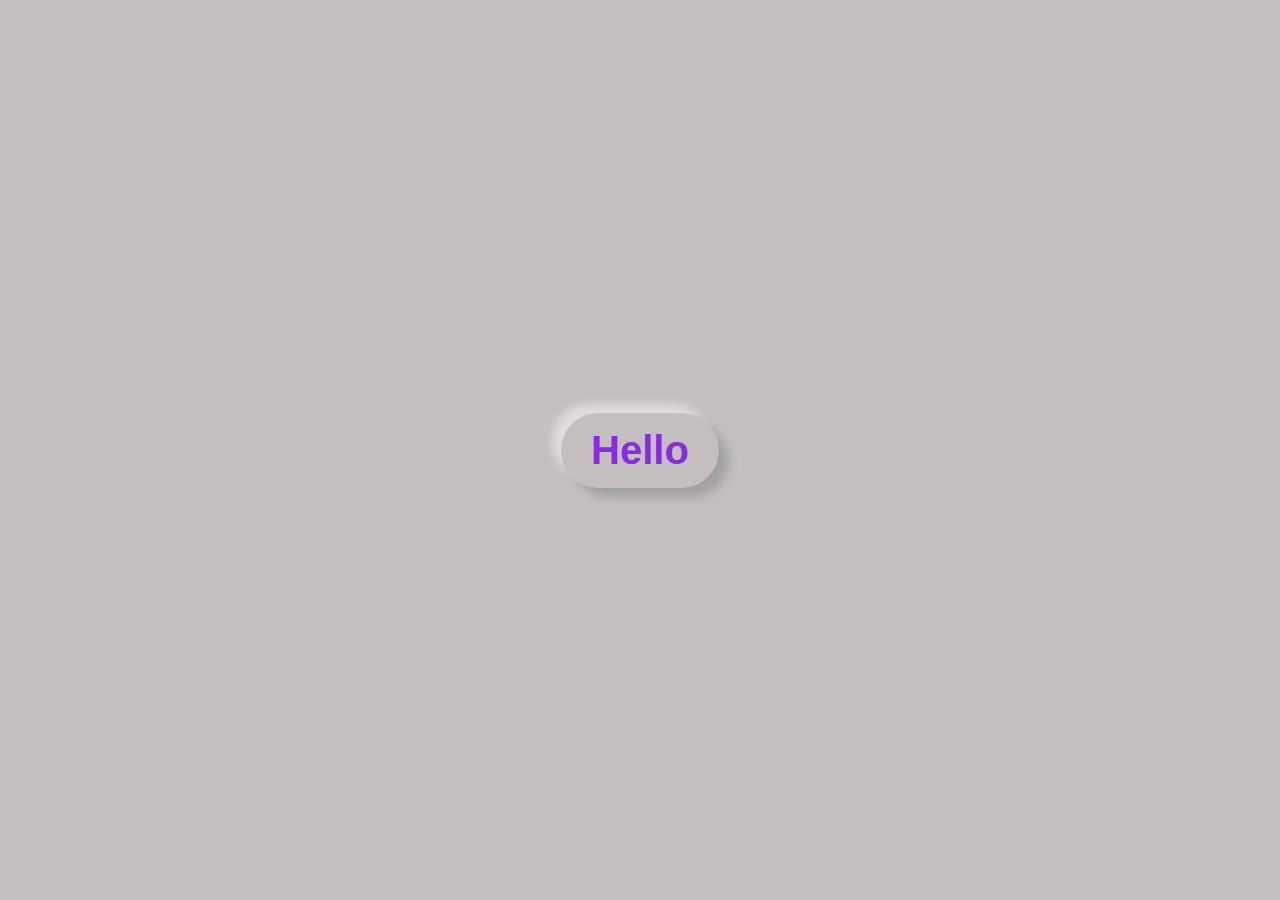
<file: files/html/test.html>
<!DOCTYPE html>
<html lang="en">
<head>
    <meta charset="UTF-8">
    <meta name="viewport" content="width=device-width, initial-scale=1.0">
    <title>Test</title>
</head>
<style>

*{
    margin: 0;
    padding: 0;
    text-decoration: none;
    box-sizing: border-box;
}

:root{
    --light: #a1a0a0;
    --medium: #c4bebe;
    --dark: #dedcdc;
    --violate: blueviolet;
}

body{
    display: flex;
    align-items: center;
    justify-content: center;
    height: 100vh;
    background-color: #c4bebe;
}

.div_1{
    /* border: 2px solid red; */
    /* box-shadow: inset 5px 5px 5px gray; */
    border-radius: 10px;
}

.div_2{
    box-shadow:  10px 10px 10px -1px #a1a0a0, -10px -10px 10px -1px #dedcdc;
    border-radius: 100px;
    padding: 15px 30px;
    /* border: 2px solid red; */
    width: 100%;
    height: 100%;
    color: blueviolet;
    font-weight: 900;
    font-family: sans-serif;
    font-size: 40px;
}

</style>
<body>
    
    <div class="div_1">
        <div class="div_2">
            Hello
        </div>
    </div>
    
</body>
</html>
</file>
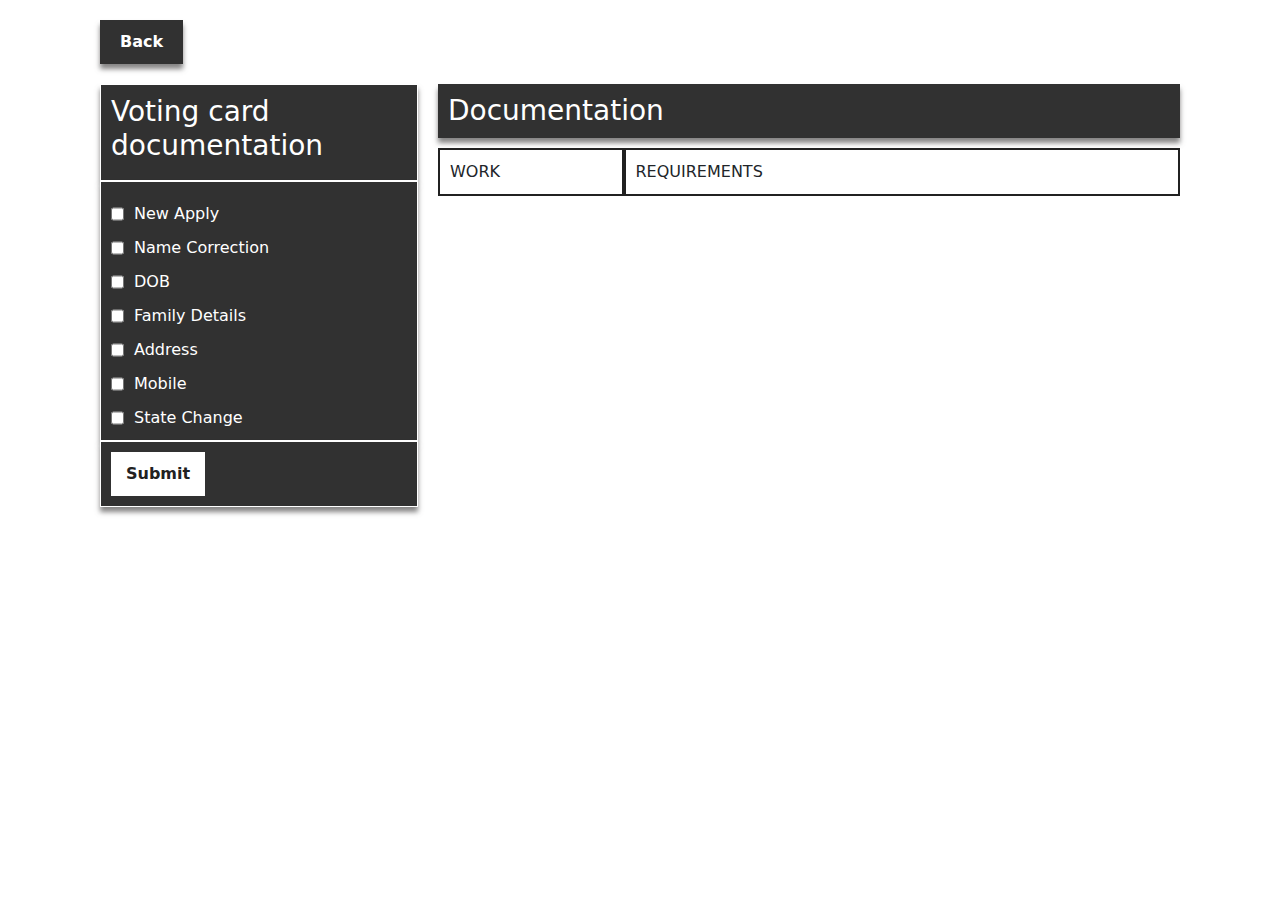
<file: files/html/voting.html>
<!DOCTYPE html>
<html lang="en">

<head>
    <meta charset="UTF-8">
    <meta name="viewport" content="width=device-width, initial-scale=1.0">
    <title>Document</title>
    <link rel="stylesheet" href="../bootstrap/css/bootstrap.css">
    <link rel="stylesheet" href="../css/style.css">
</head>
<style>
/* BACK BUTTON START */

#back{
    display: inline-block;
    margin: 20px 0px;
    padding: 10px 20px;
    margin-left: 100px;
    background-color: var(--black);
    font-weight: 900;
    color: var(--white);
    box-shadow: var(--shadow);
    text-decoration: none;
}

/* BACK BUTTON END */
/* CONTAINER START */

.container_2{
    width: 100%;
    padding: 0px 100px;
    display: flex;
    align-items: start;
    justify-content: space-between;
}

/* QUESTION START */

.container_2 .question{
    width: 30%;
    margin-right: 10px;
}

.container_2 .question .item{
    padding: 10px;
    background-color: var(--black);
    color: var(--white);
    box-shadow: var(--shadow);
    border: 1px solid var(--white);
    /* margin: 10px 0px 0px 0px ; */
}

#submit-btn{
    background-color: var(--white);
    color: var(--black-2);
    border: none;
}

/* QUESTION END */
/* ANSWER START */

.container_2 .answer{
    width: 70%;
    margin-left: 10px;
}

.container_2 .answer h3{
    background-color: var(--black);
    color: var(--white);
    margin: 0px 0px 10px 0px; 
    padding: 10px;
    box-shadow: var(--shadow);
}


.container_2 .answer .item,
.container_2 .answer .header{
    width: 100%;
    display: grid;
    grid-template-columns: 1fr 3fr;
}

.container_2 .answer .item div,
.container_2 .answer .header div{
    padding: 10px;
    border: 2px solid var(--black-2);
}

.container_2 .answer .item{
    display: none;
}

/* ANSWER END */
/* container_2 END */
/* Media start */

@media(max-width: 1100px){

    .container_2{
        padding: 0px 50px;
    }

    #back{
        margin-left: 50px;        
    }
}


/* D1FC-2476 */

@media(max-width: 800px){

    .container_2{
        padding: 0px 20px;
        flex-wrap: wrap;
    }

    .container_2 .question{
        width: 100%;
        margin: 0px;
    }

    .container_2 .answer{
        width: 100%;
        margin: 0px;
    }

    #back{
        margin-left: 20px;        
    }
}

/* Media end */
</style>
<body>
<!-- BACK-BTN-START -->

<a id="back" href="../html/index.html">Back</a>

<!-- BACK-BTN-END -->
<!-- CONTAINER START-->
<div class="container_2">
    <!-- FORM START -->
    <div class="question">
        <div class="item" style="display: flex;justify-content: space-between;">
            <h3>Voting card documentation</h3>
        </div>
        <div class="item">
            <span style="display: flex;margin-top: 10px;">
                <input id="new_apply" type="checkbox" style="margin-right: 10px;">
                <label for="new_apply">
                    <p class="m-0 p-0">New Apply</p>
                </label>
            </span>
            <!--  -->
            <span style="display: flex;margin-top: 10px;">
                <input id="name_correction" type="checkbox" style="margin-right: 10px;">
                <label for="name_correction">
                    <p class="m-0 p-0">Name Correction</p>
                </label>
            </span>
            <!--  -->
            <span style="display: flex;margin-top: 10px;">
                <input id="dob" type="checkbox" style="margin-right: 10px;">
                <label for="dob">
                    <p class="m-0 p-0">DOB</p>
                </label>
            </span>
            <!--  -->
            <span style="display: flex;margin-top: 10px;">
                <input id="family_details" type="checkbox" style="margin-right: 10px;">
                <label for="family_details">
                    <p class="m-0 p-0">Family Details</p>
                </label>
            </span>
            <!--  -->
            <span style="display: flex;margin-top: 10px;">
                <input id="address" type="checkbox" style="margin-right: 10px;">
                <label for="address">
                    <p class="m-0 p-0">Address</p>
                </label>
            </span>
            <!--  -->
            <span style="display: flex;margin-top: 10px;">
                <input id="mobile_no" type="checkbox" style="margin-right: 10px;">
                <label for="mobile_no">
                    <p class="m-0 p-0">Mobile</p>
                </label>
            </span>
            <!--  -->
            <span style="display: flex;margin-top: 10px;">
                <input id="state" type="checkbox" style="margin-right: 10px;">
                <label for="state">
                    <p class="m-0 p-0">State Change</p>
                </label>
            </span>
            <!--  -->
        </div>
        <div class="item">
            <button id="submit-btn" style="padding: 10px 15px;font-weight: 900;cursor: pointer; ">
                Submit
            </button>
        </div>
    </div>
    <!-- FORM END -->
    <!-- ANSWER START -->
    <div class="answer">
        <h3>Documentation</h3>
        <!-- HEADING START-->
        <div class="header">
            <div class="work">WORK</div>
            <div class="requirements">REQUIREMENTS</div>
        </div>
        <!-- HEADIND END -->
        <!-- NEW APPLY START -->
        <div class="new-inner item">
            <div class="work">NEW APPLY</div>
            <div class="requirements">1</div>    
        </div>
        <!-- NAME CORRECTION START -->
        <div class="name-inner item">
            <div class="work">NAME</div>
            <div class="requirements">2</div>
        </div>
        <!-- DOB START -->
        <div class="dob-inner item">
            <div class="work">DOB</div>
            <div class="requirements">3</div>
        </div>
        <!-- FAMILY START -->
        <div class="family-inner item">
            <div class="work">FAMILY DETAIL</div>
            <div class="requirements">4</div>
        </div>
        <!-- ADDRESS START -->
        <div class="address-inner item">
            <div class="work">ADDRESS CHANGE</div>
            <div class="requirements">5</div>
        </div>
        <!-- MOBILE START -->
        <div class="mobile-inner item">
            <div class="work">MOBILE NO.</div>
            <div class="requirements">6</div>
        </div>
        <!-- STATE START -->
        <div class="state-inner item">
            <div class="work">STATE CHANGE</div>
            <div class="requirements">7</div>
        </div>
    </div>
    <!-- ANSWER END -->
</div>

<!-- Container End-->

<script src="../jqurey/jquery-3.7.1.js"></script>
<script src="../js/code.js"></script>
<script>
    $(document).ready(function(){
        var new_aply = document.getElementById("new_apply");
        var name_correction = document.getElementById("name_correction");
        var dob = document.getElementById("dob");
        var family_details = document.getElementById("family_details");
        var address = document.getElementById("address");
        var mobile_no = document.getElementById("mobile_no");
        var state = document.getElementById("state");

        var input_arry = [new_aply, name_correction, dob, family_details, address, mobile_no, state]
        var arry = [false, false, false, false, false, false, false, false];
        var dict = {
            0 : "new-inner",
            1 : "name-inner",
            2 : "dob-inner",
            3 : "family-inner",
            4 : "address-inner",
            5 : "mobile-inner",
            6 : "state-inner",
        };
        // SUBMIT BTN ONCLICK EVENT
        $("#submit-btn").click(function(){
            for(var i = 0; i <= 6; i++){
                if(input_arry[i].checked){
                    $("." + dict[i]).css("display", "grid");
                }   
                else if(input_arry[i].checked == false){
                    $("." + dict[i]).css("display", "none");
                }
            }
        });
    });
</script>
</body>

</html>
</file>
<file: files/css/style.css>
*{
    /* text-decoration: none; */
    /* border: 2px solid red; */
}


:root{
    --black: #313131;
    --black-2: #212121;
    --white: #fff;
    --light: #a1a0a0;
    --medium: #c4bebe;
    --dark: #c8c7c7;
    --violate: blueviolet;
    --shadow: 0px 5px 5px rgba(99, 98, 98, 0.781);
}

/* HEADER START */
#header{
    background-color: var(--dark);
    position: fixed;
    top: 0px;
    left: 0px;
}

#header h3{
    color: var(--violate);  
}

#header .wrapp{
    position: relative;
    overflow: hidden;
    width: 25px;
    height: 25px;
    display: flex;
    align-items: center;
    justify-content: center;
}

#header #menu_icon_2{
    position: absolute;
    top: 0px;
    left: -25px;
}

/* HEADER END */
/* SIDE-BAR START */
.side_bar{
    position: fixed;
    top: -10vh;
    left: -280px;
    width: 280px;
    height: 100vh;
    z-index: 100;
    color: var(--white);
    background-color: var(--black-2);
    border-radius: 100%;
    transition: all 0.5s;
    transform: scale(0);
    padding: 0px 10px;
}

.side_bar_toggle{
    top: 0vh;
    border-radius: 0px;
    left: 0px;
    transform: scale(1);
}

.side_bar a{
    color: var(--white);
}

.side_bar .menu_link{
    transition: all 0.3s;
}

.side_bar .menu_link:hover{
    background-color: var(--medium);
}

.side_bar .menu_link,
#header img{
    cursor: pointer;
    color: var(--violate);
}

/* SIDE-BAR START */
/* IFRAME START */
#iframe{
    width: 100vw;
    height: 90vh;
    border: 2px solid red;
    padding: 60px 0px 0px 0px;
}

/* IFRAME END */
</file>
<file: files/css/aadhaar.css>
*{
    margin: 0;
    padding: 0;
    text-decoration: none;
    box-sizing: border-box;
    font-family: 'Lucida Sans', 'Lucida Sans Regular', 'Lucida Grande', 'Lucida Sans Unicode', Geneva, Verdana, sans-serif;
}

:root{
    /* --black-2: #313131; */
    --black-2: #3a5a71;
    --white: #fff;
}

header{
    padding: 20px 100px; 
    background-color: var(--black-2);
    color: var(--white);
}
/* BACK BTN START */

#back{
    display: inline-block;
    margin: 20px 0px 20px 0px;
    padding: 10px 20px;
    margin-left: 100px;
    background-color: var(--black-2);
    font-weight: 900;
    color: var(--white);
    box-shadow: 0px 2px 5px rgba(99, 98, 98, 0.781);

}

/* BACK BTN END */
/* CONTAINER-START */

.container{
    display: flex;
    align-items: start;
    justify-content: center;
}

/* FORM START */

form{
    width: 50%;
    padding: 0px 10px 50px 100px;
}

form .item{
    margin: 0px 0px;
    border: 1px solid var(--white);
    background-color: var(--white);
    padding: 10px;
}

/* Residence */

form .residence{
    display: flex;
    align-items: center;
    justify-content: space-between;
    background-color: var(--black-2);
    color: var(--white);
    box-shadow: 0px 2px 5px rgba(99, 98, 98, 0.781);

}

form .residence .question{
    font-weight: 900;
    width: 50%;
}

form .residence div{
    display: flex;
    align-items: center;
    justify-content: space-between;
    width: 50%;
}

form .residence label{
    cursor: pointer;
    display: flex;
    align-items: center;
    justify-content: center;
}

form .residence label p{
    padding: 0px 10px;
}

form .residence label input{
    padding: 0px 10px; 
}

/* Age */

form .age{
    background-color: var(--black-2);
    color: var(--white);
    box-shadow: 0px 2px 5px rgba(99, 98, 98, 0.781);
    display: flex;
    align-items: center;
    justify-content: space-between;
}

form .age .question{
    font-weight: 900;
    width: 50%;
}

form .age div{
    width: 50%;
    display: flex;
    align-items: center;
    justify-content: space-between;
}

form .age div label{
    cursor: pointer;
}

/* Correction */

form .correction{
    background-color: var(--black-2);
    box-shadow: 0px 2px 5px rgba(99, 98, 98, 0.781);
    color: var(--white);
}

form .correction .question{
    font-weight: 900;
}

form .correction div label{
    cursor: pointer;
}

/* Submit */

form .submit{
    padding: 0px;
    background-color: var(--black-2);
}

form .submit input{
    font-weight: 900;
    cursor: pointer;
    font-size: 1rem;
    padding: 10px 15px;
    border: none;
    box-shadow: 0px 2px 5px rgba(99, 98, 98, 0.781);
    background-color: var(--white);
    color: var(--black-2);

}

/* Form End */
/* Documentation start */

.answer{
    width: 50%;
    padding: 0px 100px 50px 10px;
}

.answer h3{
    background-color: var(--black-2);
    color: var(--white);
    box-shadow: 0px 2px 5px rgba(99, 98, 98, 0.781);
    margin: 0px 0px 10px 0px; 
    padding: 10px;
}

.answer table{
    border: 2px solid var(--black-2);
    border-collapse: collapse;
}

.answer table ul{
    list-style-type: decimal;
}

.answer table tr td
,.answer table tr th
{
    padding: 10px;
    border: 1px solid var(--black-2);
}

/* Documentation end */
/* CONTAINER-END */

@media (max-width:1200px) {

    header{
        padding: 20px 50px;
    }

    .container .residence .question{
        width: 40%;
    }

    .container .residence div{
        width: 80%;
        padding: 0px 0px 0px 10px;
    }


    .container .age .question{
        width: 40%;                                                     
    }

    .container .age div{
        width: 80%;
        padding: 0px 0px 0px 10px;

    }

    form{
        padding: 50px 10px 50px 50px;
    }

    .answer{
        padding: 50px 50px 50px 10px;
    }

    #back{
        margin-left: 50px;
    }
}

@media (max-width: 950px){

    header{
        padding: 20px 10px;
    }

    form{
        padding: 0px 5px 0px 10px;
    }

    .answer{
        padding: 0px 10px 0px 5px;
    }

    #back{
        margin-left: 10px;
    }
}

@media (max-width:750px) {
    .container{
        flex-direction: column;
        justify-content: center;
    }

    .container form{
        width: 100%;
        padding: 0px 10px 0px 10px;
    }

    .container .answer{
        width: 100%;
        padding: 0px 10px 0px 10px;
    }
}
</file>
